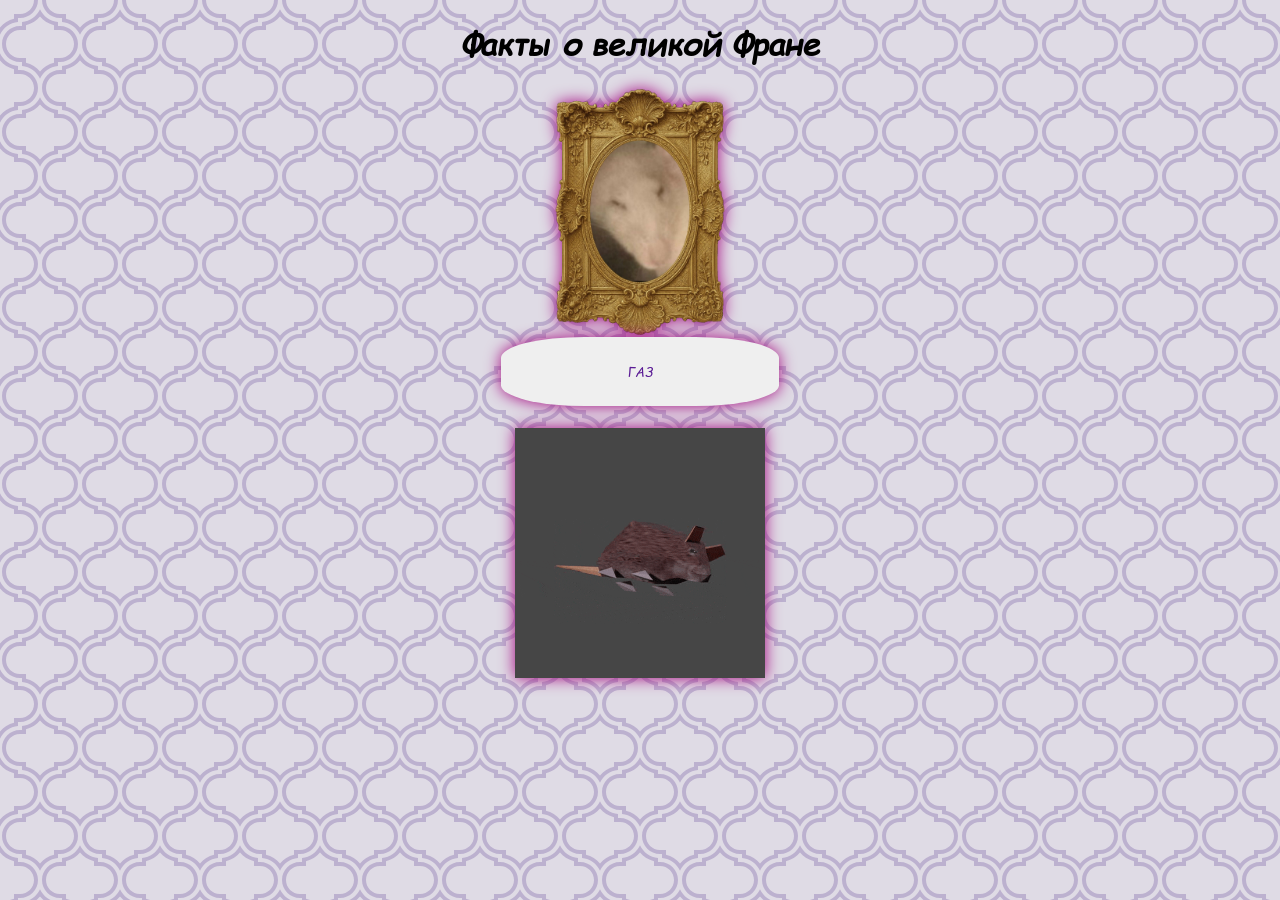
<file: index.html>
<!DOCTYPE html>
<html lang="ru">
<head>
    <meta charset="UTF-8">
    <meta name="viewport" content="width=device-width, initial-scale=1.0">
    <title>Факты о великой всемогущей доброй богатой Фране</title>
    <link rel="stylesheet" href="style.css">
</head>
<body>
    <h1>Факты о великой Фране</h1>
    <img src="Assets\Images\franya.png" alt="франя" width="250">
    <button onclick="window.location.href='1page.html';">ГАЗ</button>
    <h1></h1>
    <img src="Assets\Images\franspin.gif" alt="франя" width="250">
</body>
</html>
</file>
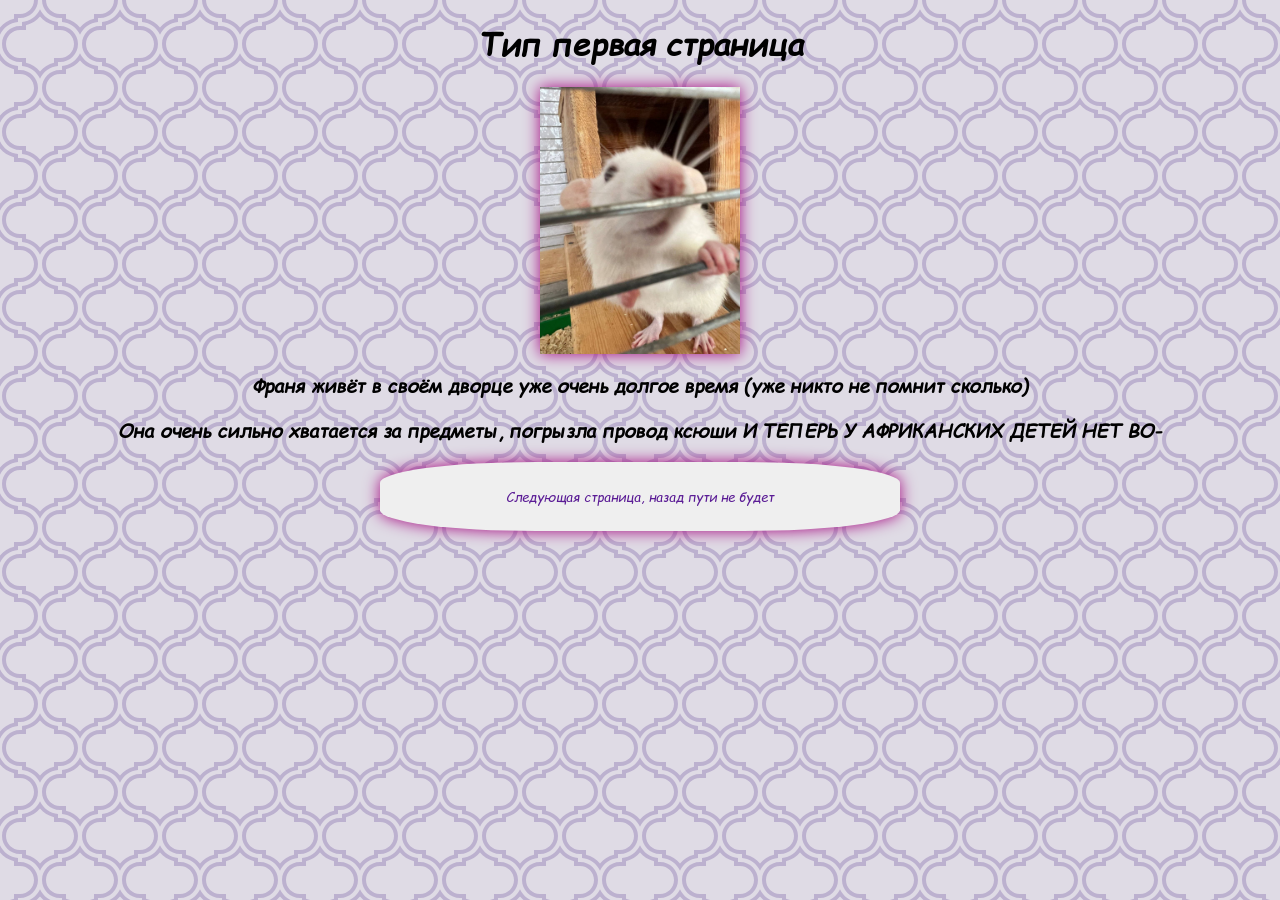
<file: 1page.html>
<!DOCTYPE html>
<html lang="ru">
<head>
    <meta charset="UTF-8">
    <meta name="viewport" content="width=device-width, initial-scale=1.0">
    <title>Факты о великой всемогущей доброй богатой Фране</title>
    <link rel="stylesheet" href="style.css">
</head>
<body>
    <h1>Тип первая страница</h1>
    <img src="Assets\Images\seeing.jpg" alt="франя" width="200">
    <h3>Франя живёт в своём дворце уже очень долгое время (уже никто не помнит сколько)</h3>
    <h3>Она очень сильно хватается за предметы, погрызла провод ксюши И ТЕПЕРЬ У АФРИКАНСКИХ ДЕТЕЙ НЕТ ВО-</h3>
    <button onclick="window.location.href='2page.html';">Следующая страница, назад пути не будет</button>
</body>
</html>
</file>
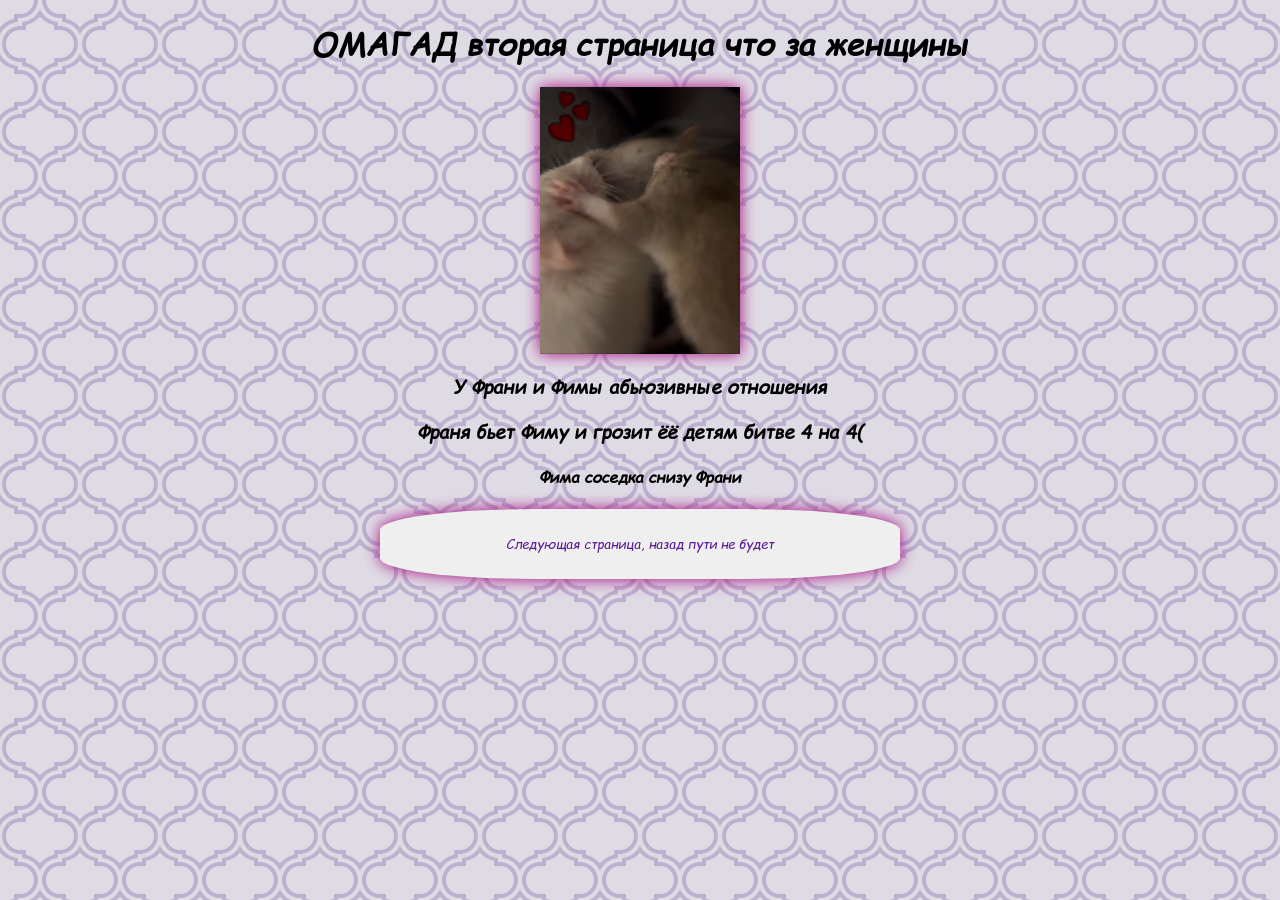
<file: 2page.html>
<!DOCTYPE html>
<html lang="ru">
<head>
    <meta charset="UTF-8">
    <meta name="viewport" content="width=device-width, initial-scale=1.0">
    <title>Факты о великой всемогущей доброй богатой Фране</title>
    <link rel="stylesheet" href="style.css">
</head>
<body>
    <h1>ОМАГАД вторая страница что за женщины</h1>
    <img src="Assets\Images\franyaxfima.jpg" alt="франя" width="200">
    <h3>У Франи и Фимы абьюзивные отношения</h3>
    <h3>Франя бьет Фиму и грозит ёё детям битве 4 на 4(</h3>
    <h4>Фима соседка снизу Франи</h4>
    <button onclick="window.location.href='3page.html';">Следующая страница, назад пути не будет</button>
</body>
</html>
</file>
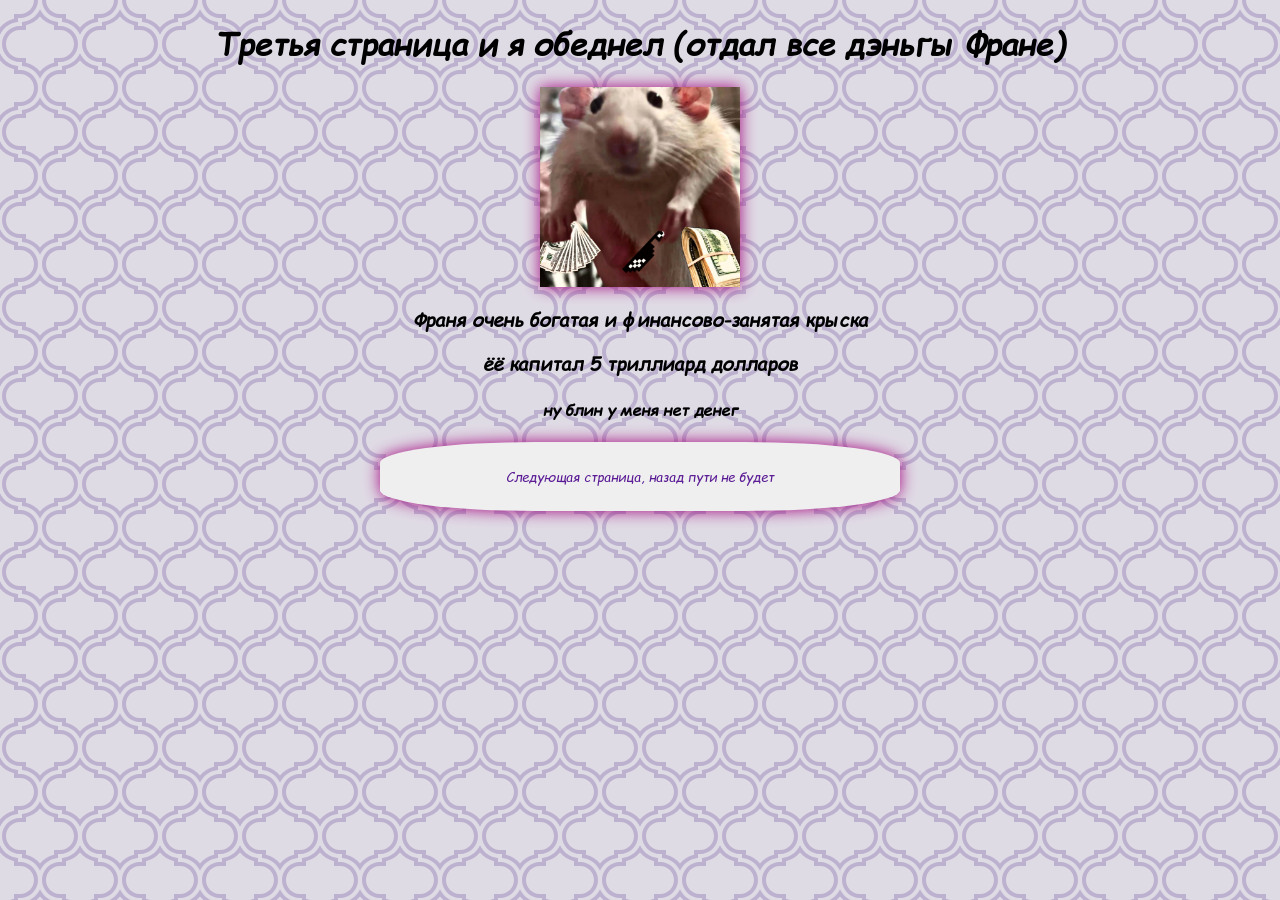
<file: 3page.html>
<!DOCTYPE html>
<html lang="ru">
<head>
    <meta charset="UTF-8">
    <meta name="viewport" content="width=device-width, initial-scale=1.0">
    <title>Факты о великой всемогущей доброй богатой Фране</title>
    <link rel="stylesheet" href="style.css">
</head>
<body>
    <h1>Третья страница и я обеднел (отдал все дэньгы Фране)</h1>
    <img src="Assets\Images\bogatifran.jpg" alt="франя" width="200">
    <h3>Франя очень богатая и финансово-занятая крыска</h3>
    <h3>ёё капитал 5 триллиард долларов</h3>
    <h4>ну блин у меня нет денег</h4>
    <button onclick="window.location.href='endpage.html';">Следующая страница, назад пути не будет</button>
</body>
</html>
</file>
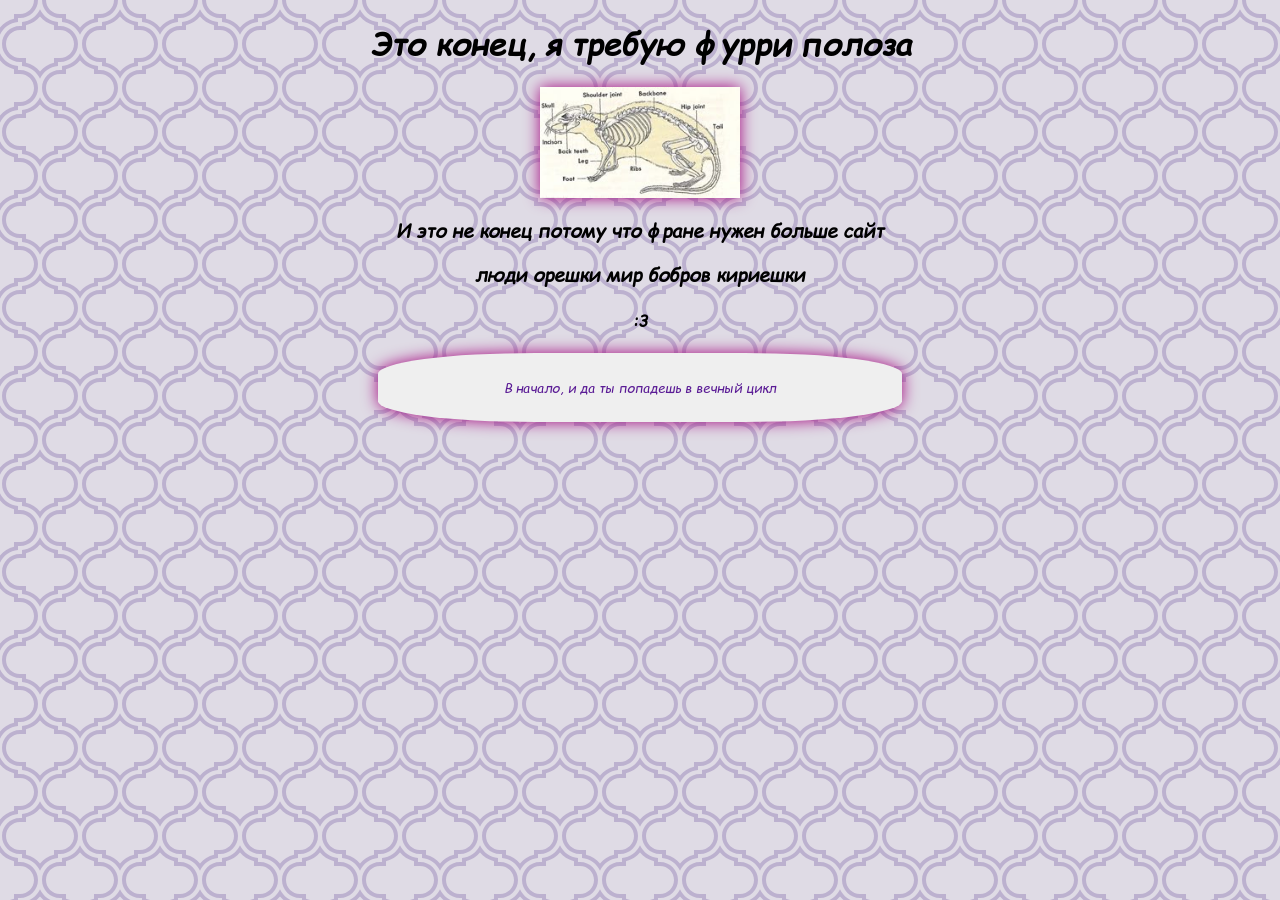
<file: endpage.html>
<!DOCTYPE html>
<html lang="ru">
<head>
    <meta charset="UTF-8">
    <meta name="viewport" content="width=device-width, initial-scale=1.0">
    <title>Факты о великой всемогущей доброй богатой Фране</title>
    <link rel="stylesheet" href="style.css">
</head>
<body>
    <h1>Это конец, я требую фурри полоза</h1>
    <img src="Assets\Images\franselet.jpg" alt="франя" width="200">
    <h3>И это не конец потому что фране нужен больше сайт</h3>
    <h3>люди орешки мир бобров кириешки</h3>
    <h4>:3</h4>
    <button onclick="window.location.href='index.html';">В начало, и да ты попадешь в вечный цикл</button>
</body>
</html>
</file>
<file: style.css>
@font-face {
    font-family: 'Comic Sans Custom';
    src: url('ComicSansMS.woff2') format('woff2');
    font-weight: normal;
    font-style: normal;
    font-display: swap;
}
body {
    font-family: 'Comic Sans Custom', 'Comic Sans MS', 'Chalkboard SE', sans-serif;
    background-color: #DFDBE5;
    background-image: url("data:image/svg+xml,%3Csvg width='80' height='88' viewBox='0 0 80 88' xmlns='http://www.w3.org/2000/svg'%3E%3Cpath d='M22 21.91V26h-2c-9.94 0-18 8.06-18 18 0 9.943 8.058 18 18 18h2v4.09c8.012.722 14.785 5.738 18 12.73 3.212-6.99 9.983-12.008 18-12.73V62h2c9.94 0 18-8.06 18-18 0-9.943-8.058-18-18-18h-2v-4.09c-8.012-.722-14.785-5.738-18-12.73-3.212 6.99-9.983 12.008-18 12.73zM54 58v4.696c-5.574 1.316-10.455 4.428-14 8.69-3.545-4.262-8.426-7.374-14-8.69V58h-5.993C12.27 58 6 51.734 6 44c0-7.732 6.275-14 14.007-14H26v-4.696c5.574-1.316 10.455-4.428 14-8.69 3.545 4.262 8.426 7.374 14 8.69V30h5.993C67.73 30 74 36.266 74 44c0 7.732-6.275 14-14.007 14H54zM42 88c0-9.94 8.06-18 18-18h2v-4.09c8.016-.722 14.787-5.738 18-12.73v7.434c-3.545 4.262-8.426 7.374-14 8.69V74h-5.993C52.275 74 46 80.268 46 88h-4zm-4 0c0-9.943-8.058-18-18-18h-2v-4.09c-8.012-.722-14.785-5.738-18-12.73v7.434c3.545 4.262 8.426 7.374 14 8.69V74h5.993C27.73 74 34 80.266 34 88h4zm4-88c0 9.943 8.058 18 18 18h2v4.09c8.012.722 14.785 5.738 18 12.73v-7.434c-3.545-4.262-8.426-7.374-14-8.69V14h-5.993C52.27 14 46 7.734 46 0h-4zM0 34.82c3.213-6.992 9.984-12.008 18-12.73V18h2c9.94 0 18-8.06 18-18h-4c0 7.732-6.275 14-14.007 14H14v4.696c-5.574 1.316-10.455 4.428-14 8.69v7.433z' fill='%237b61a6' fill-opacity='0.35' fill-rule='evenodd'/%3E%3C/svg%3E");
    animation: driftBackground 12s ease-in-out infinite;
}
@keyframes driftBackground {
    0% {
        background-position: 0px 0px;
    }
    25% {
        background-position: 30px 15px;
    }
    50% {
        background-position: 15px 30px;
    }
    75% {
        background-position: -20px 10px;
    }
    100% {
        background-position: 0px 0px;
    }
}
h1, h2, h3, h4, h5, h6 {
    text-align: center;
}
img {
    display: block;
    margin: 0 auto;
    filter: drop-shadow(0px 0px 8px rgba(162, 2, 125, 1.5));
    transition: transform 0.5s ease;
}
button {
    text-align: center;
    color: rgb(90, 27, 149);
    display: block;
    margin: 0 auto;
    border: violet;
    border-radius: 30%;
    padding: 2% 10%;
    filter: drop-shadow(0px 0px 8px rgba(162, 2, 125, 1.5));
    transition: background 0.3s ease;
}
button, input, select, textarea {
    font-family: inherit;
}

button:hover {
  background-color: #45083e;
}
img:hover {
    transform: scale(1.1);
}
</file>
